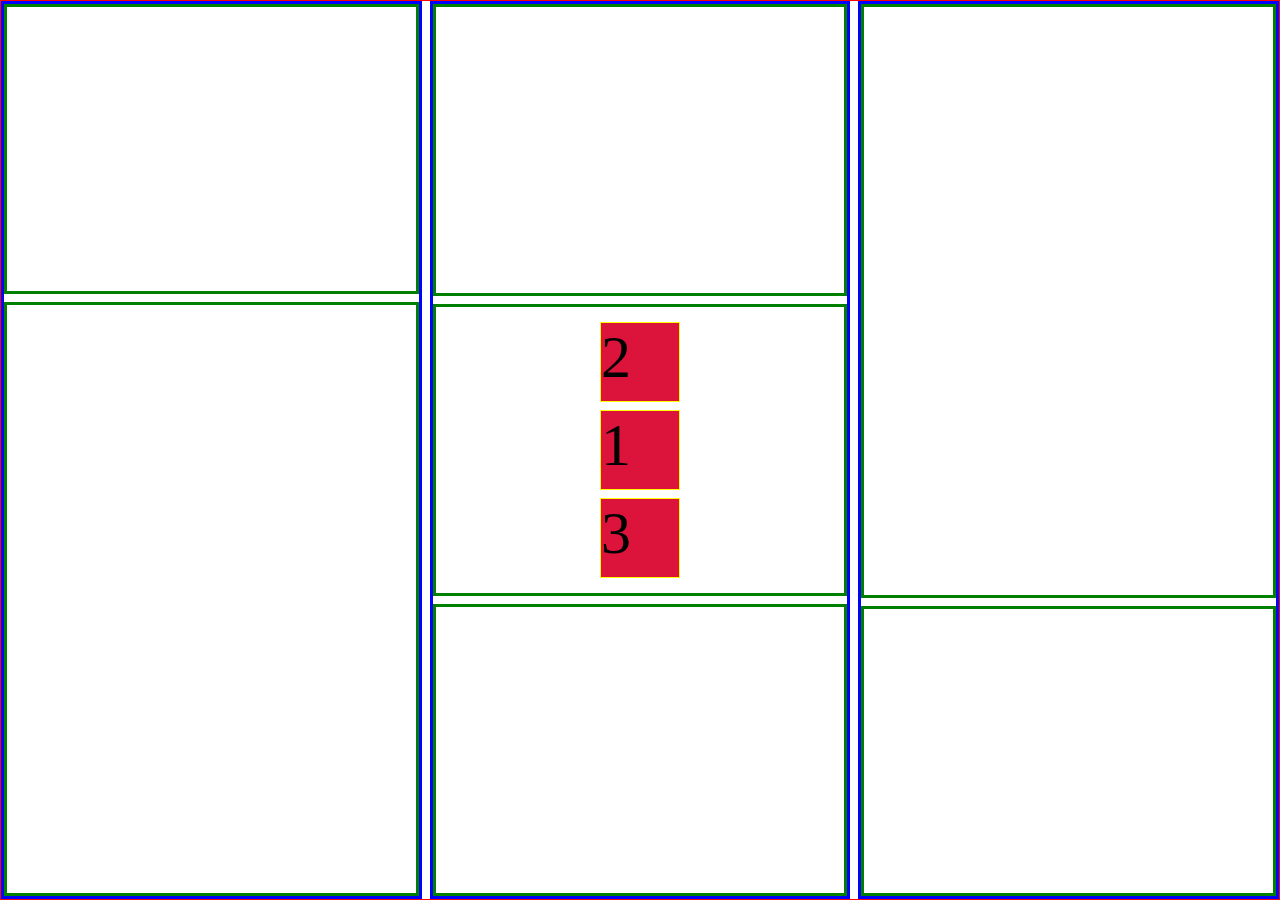
<file: index.html>
<!DOCTYPE html>
<html lang="en">
<head>
    <meta charset="UTF-8">
    <meta name="viewport" content="width=device-width, initial-scale=1.0">
    <title>Flex Box</title>
    <link rel="stylesheet" href="style.css">
</head>
<body>
    
    <div class="main-box">
        <div class="column-box small">

            <div class="box small"></div>
            <div class="box big"></div>
        </div>

        <div class="column-box small">
            <div class="box small"></div>
            <div class="box small">
                <div class="content medium-priority">1</div>
                <div class="content">2</div>
                <div class="content low-priority">3</div>
            </div>
            <div class="box small"></div>
        </div>
        
        <div class="column-box small">
            <div class="box big"></div>
            <div class="box small"></div>
        </div>
    </div>
</body>
</html>
</file>
<file: style.css>
/* QUi vediamo il funzionamento di     display: flex;     flex-direction: column;     flex-shrink: 1;    flex-grow: 1;     flex: 1;  */


*{
    box-sizing: border-box;
}

html,body{
    height: 100%;
    margin: 0;
}

.main-box{
    border:1px solid red;
    height: 100%;  

    /* default in orizzontale */
    display: flex;
    /* modifica la direzione di flex */
    /* flex-direction: row; */
    /* width: 600px; */
    flex-wrap: wrap;
    gap: 8px;
}
.column-box{
    gap: 8px;
    border:3px solid blue;
    display: flex;
    /* default row */
    flex-direction: column;
    /* flex-basis: 0; */
    /* flex-grow: 1; */
    min-width: 300px;
    /* flex:1; */
    /* flex-shrink: 1; */
}

.small{
    /* flex 1 è come dare flex-grow 1 flex-shrink 1 flex-basis 0 e va sul child */
    flex: 1; 
    /* il flex grow lavora sullo spazio vuoto */
    /* flex-grow: 1; */
}

.big{
    /* flex-grow: 2; */
    flex-grow: 2; 
    flex-basis: 25px;
}
.content{
    width: 80px;
    height: 80px;
    background: crimson;
    border: 1px solid yellow;
    font-size: 60px;
}

.box{
    border:3px solid green;
    /* flex-basis: 0; */
    display: flex;
    /* flex-direction: row-reverse; */
    flex-direction: column;
    justify-content:center;
    /* per allinearlo anche rispetto all'altra direzione */
    align-items: center;
    gap: 8px;
}

/* order è riferito solamente al grado di priorità */
.medium-priority{
    order:5;
}

.low-priority{
    order: 10;
}
</file>
